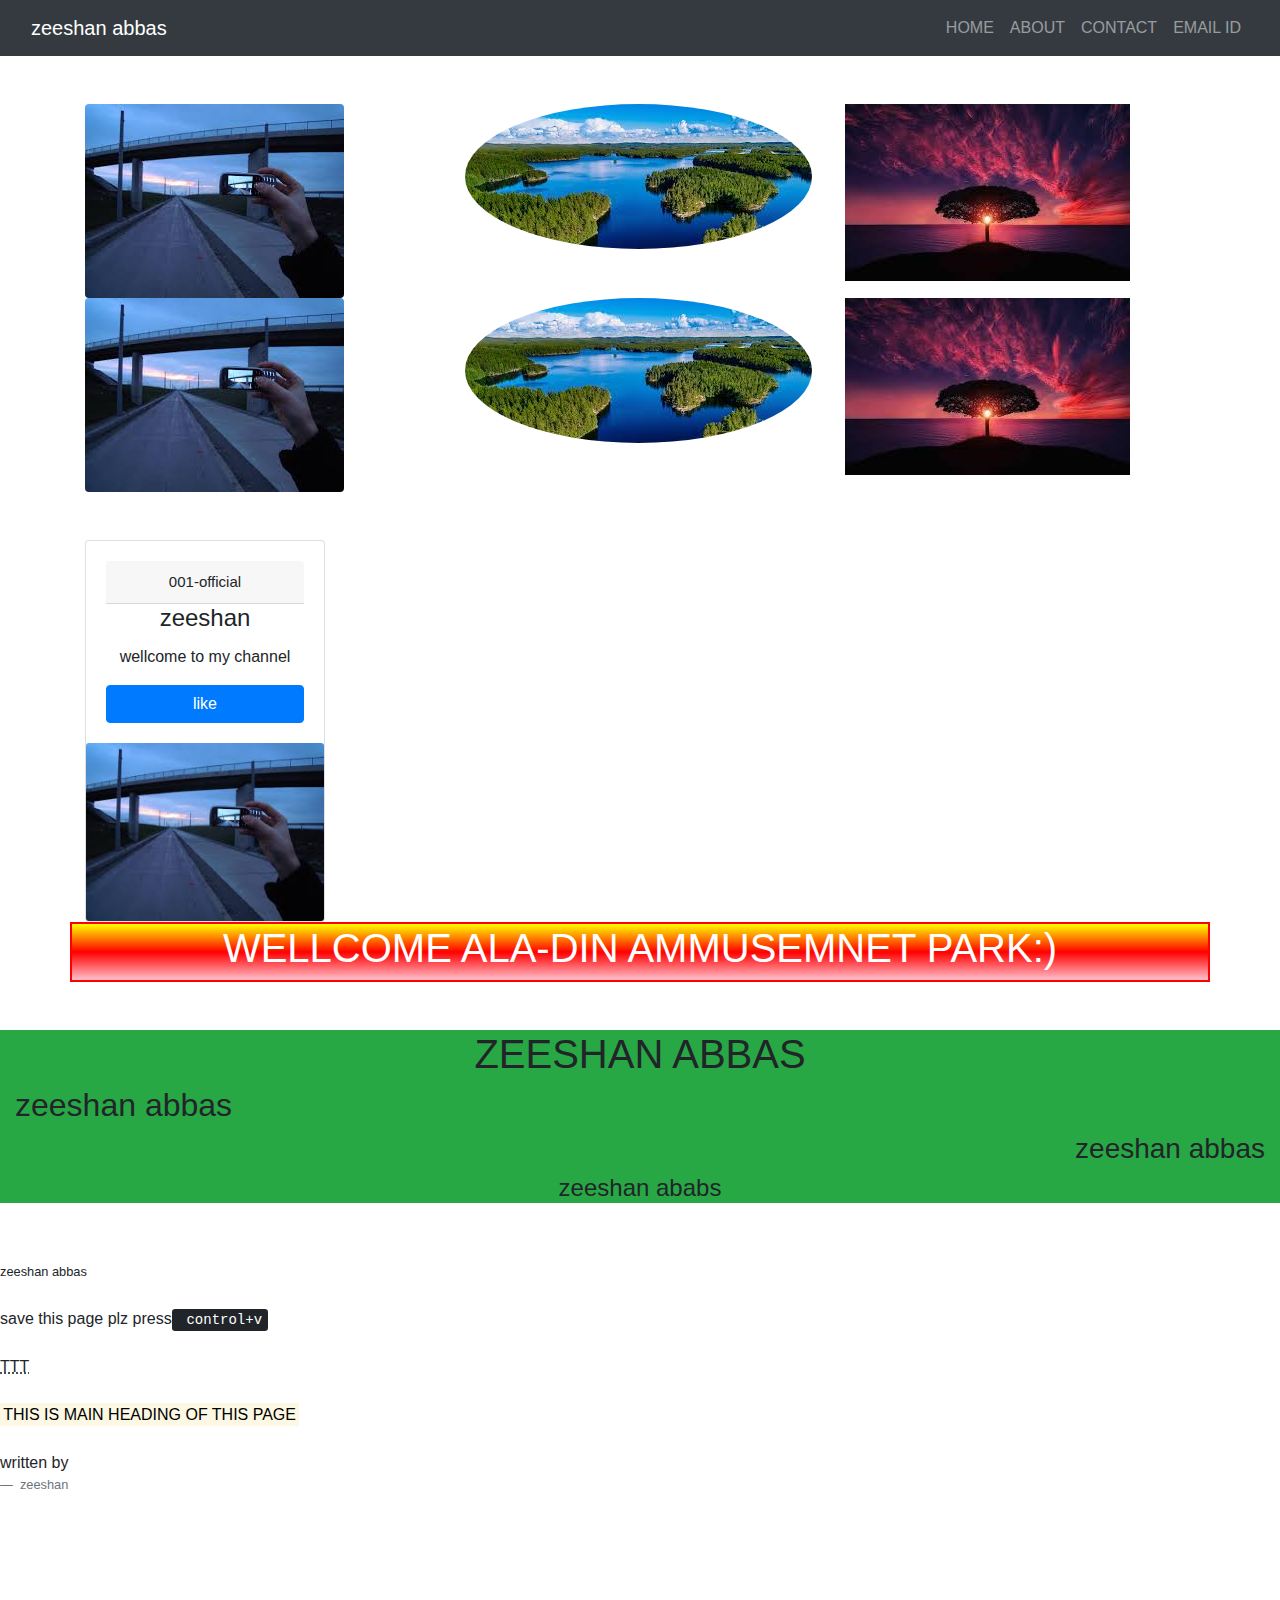
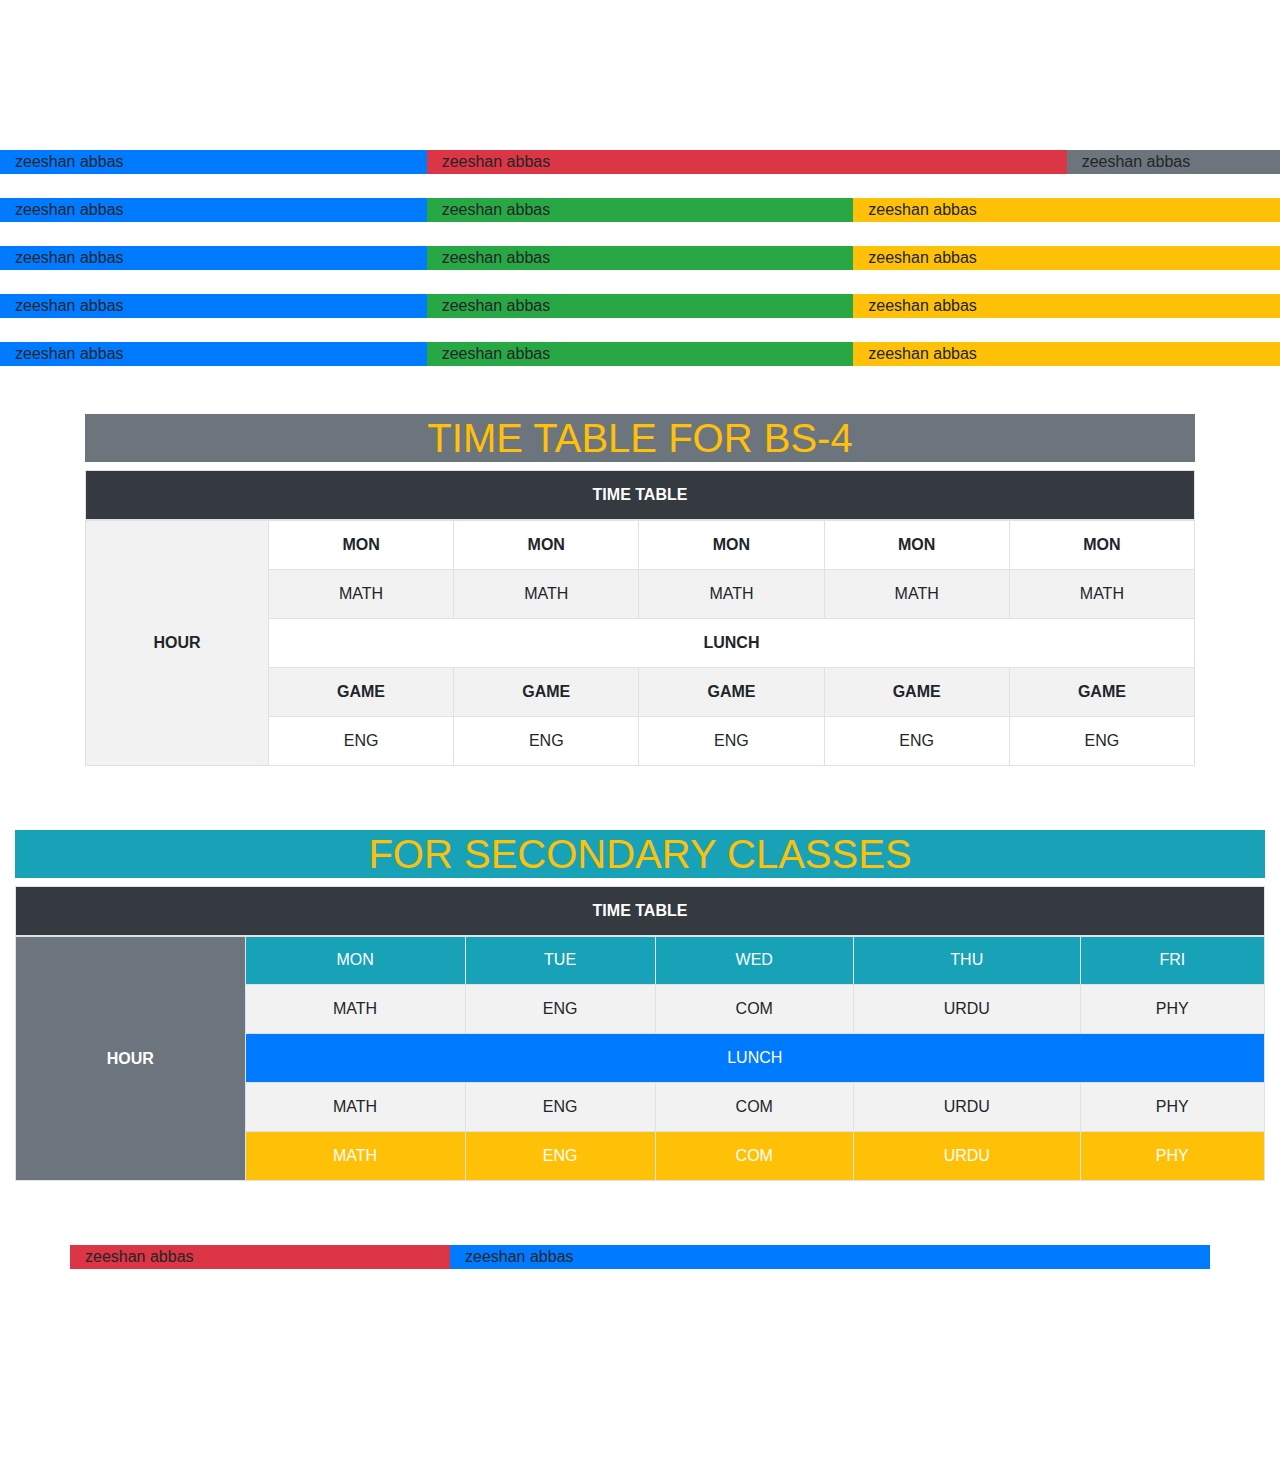
<file: pic/index.html>
<!DOCTYPE html>
<html>
<html lang="en">
<head>
	<title>instagram</title>
	 <meta charset="utf-8">
    <meta name="viewport" content="width=device-width, initial-scale=1">
    <link rel="stylesheet" href="https://maxcdn.bootstrapcdn.com/bootstrap/4.5.2/css/bootstrap.min.css">
    <!-- jQuery library -->
<script src="https://ajax.googleapis.com/ajax/libs/jquery/3.5.1/jquery.min.js"></script>

<!-- Popper JS -->
<script src="https://cdnjs.cloudflare.com/ajax/libs/popper.js/1.16.0/umd/popper.min.js"></script>

<!-- Latest compiled JavaScript -->
<script src="https://maxcdn.bootstrapcdn.com/bootstrap/4.5.2/js/bootstrap.min.js"></script>


</head>
<body>

<nav class="navbar navbar-expand-sm navbar-dark bg-dark text-center">
	<div class="container-fluid">
		
	<a href="" class="navbar-brand">zeeshan abbas</a>
	<button class="navbar-toggler" data-toggle="collapse" data-target="#ooid">
			<span class="navbar-toggler-icon"></span>
		</button>
		<div class="collapse navbar-collapse" id="ooid">
	<ul class="navbar-nav ml-auto">
		<li class="nav-item"></li>
		<a href="" class="nav-link">HOME</a>
		<li class="nav-item"></li>
		<a href="" class="nav-link">ABOUT</a>
		<li class="nav-item"></li>
		<a href="" class="nav-link">CONTACT</a>
		<li class="nav-item"></li>
		<a href="" class="nav-link">EMAIL ID</a>
	</ul>
	</div>
	</div>
</nav>
<br><br>


<div class="container">
	<div class="row">
		<div class="col-lg-4 col-md-4 col,sm-12">
			<img src="z1.jfif" class="img-fluid rounded">
		</div>
		<div class="col-lg-4 col-md-4 col,sm-12">
			<img src="z2.jfif" class="img-fluid rounded-circle">
		</div>
		<div class="col-lg-4 col-md-4 col,sm-12">
			<img src="z3.jfif" class="img-fluid thumbnail">
		</div>
          <br><br>
		<div class="col-lg-4 col-md-4 col,sm-12">
			<img src="z1.jfif" class="img-fluid rounded">
		</div>
		<div class="col-lg-4 col-md-4 col,sm-12">
			<img src="z2.jfif" class="img-fluid rounded-circle">
		</div>
		<div class="col-lg-4 col-md-4 col,sm-12">
			<img src="z3.jfif" class="img-fluid thumbnail">
		</div>

	</div>
</div>

<br><br>

<div class="container">
	<div class="card" style="width: 240px;">
		
		<div class="card-body">
			<h2 class="card-header text-center" style="font-size: 15px;">001-official</h2>
			<h4 class="card-title text-center">zeeshan</h4>
			<p class="card-text text-center">wellcome to my channel</p>
			<a href="" class="btn btn-primary d-block">like</a>
		</div>
		<img src="z1.jfif" class="card-img">
	</div>

</div>




<div class=" container text-center "style="color: white; background: linear-gradient(yellow,red,pink); text-transform: uppercase; ; font-size: : bold; border:2px solid red;  "> 

  <h1>wellcome ala-din ammusemnet park:)</h1>

</div>
<br><br>

<div class="container-fluid bg-success text-center">
	
<h1 class="text-uppercase">zeeshan abbas</h1>
<h2 class="text-lowercase text-justify text-nowrap">ZEESHAN abbas</h2>
<h3 class="text-right">zeeshan abbas</h3>
<h4 class="">zeeshan ababs</h4>

</div>

<br><br>
<small>zeeshan abbas</small>
<br><br>
 save this page plz press<kbd> control+v</kbd>
 <br><br>
 <abbr title="zeeshan ">TTT</abbr>
 <br><br>
 <mark class="text-uppercase"> this is main heading of this page</mark>

 <br><br>

 <blockquote class=""> written by
 	<p class="blockquote-footer"> zeeshan</p>
 </blockquote>

 <br><br><br><br><br><br><br><br>

<br><br>
  <div class="container-fluid">
  	
 <div class="row">
 	<div class="col-xl-4 bg-primary">zeeshan abbas</div>
 	<div class="col-xl-6 bg-danger">zeeshan abbas</div>
 	<div class="col-xl-2 bg-secondary">zeeshan abbas</div>
 </div>
<br>
<div class="row">
 	<div class="col-xl-4 col-lg-4 bg-primary">zeeshan abbas</div>
 	<div class="col-xl-4 col-lg-4 bg-success">zeeshan abbas</div>
 	<div class="col-xl-4 col-lg-4 bg-warning">zeeshan abbas</div>
 </div>
<br>

<div class="row">
 	<div class="col-xl-4 col-lg-4 col-md-4 bg-primary">zeeshan abbas</div>
 	<div class="col-xl-4 col-lg-4 col-md-4 bg-success">zeeshan abbas</div>
 	<div class="col-xl-4 col-lg-4 col-md-4 bg-warning">zeeshan abbas</div>
 </div>
<br>

<div class="row">
 	<div class="col-xl-4 col-lg-4 col-md-4 col-sm-4 bg-primary">zeeshan abbas</div>
 	<div class="col-xl-4 col-lg-4 col-md-4 col-sm-4 bg-success">zeeshan abbas</div>
 	<div class="col-xl-4 col-lg-4 col-md-4 col-sm-4 bg-warning">zeeshan abbas</div>
 </div>
<br>
<div class="row">
 	<div class="col-xl-4 col-lg-4 col-md-4 col-sm-4 col-4 bg-primary">zeeshan abbas</div>
 	<div class="col-xl-4 col-lg-4 col-md-4 col-sm-4 col-4 bg-success">zeeshan abbas</div>
 	<div class="col-xl-4 col-lg-4 col-md-4 col-sm-4 col-4  bg-warning">zeeshan abbas</div>
 </div>
  </div>
<br><br>



<div class="container">
	
<table class="table table-bordered table-hover table-striped">
	<h1 class="text-warning text-center bg-secondary">TIME TABLE FOR BS-4</h1>
	<thead >
		
    <tr class="bg-dark">
    	<th class="text-center font-weight-bold text-white" colspan="6">TIME TABLE</th>
    </tr>

	</thead>

	<tbody>
		 
     <tr >
     	<td style="padding-top: 110px;" rowspan="7" class="text-center font-weight-bold">HOUR</td>
     </tr>


    <tr class="font-weight-bold">
    	<td class="text-center">MON</td>
    	<td class="text-center">MON</td>
    	<td class="text-center">MON</td>
    	<td class="text-center">MON</td>
    	<td class="text-center">MON</td>
    </tr>

     <tr>
    	<td class="text-center">MATH</td>
    	<td class="text-center">MATH</td>
    	<td class="text-center">MATH</td>
    	<td class="text-center">MATH</td>
    	<td class="text-center">MATH</td>
    </tr>

    <tr class="font-weight-bold">
    	<td class="text-center" colspan="5">LUNCH</td>
    </tr>

     <tr class="font-weight-bold ">
    	<td class="text-center">GAME</td>
    	<td class="text-center">GAME</td>
    	<td class="text-center">GAME</td>
    	<td class="text-center">GAME</td>
    	<td class="text-center">GAME</td>
    </tr>

     <tr>
    	<td class="text-center">ENG</td>
    	<td class="text-center">ENG</td>
    	<td class="text-center">ENG</td>
    	<td class="text-center">ENG</td>
    	<td class="text-center">ENG</td>
    </tr>


	</tbody>
</table>
</div>

<br><br>
<div class="container-fluid">
	<h1 class="text-center bg-info text-warning">FOR SECONDARY CLASSES</h1>
		
	<table class="table table-bordered table-hover table-striped">
	<thead>
		
		<tr class="bg-dark">
			<th class="text-center font-weight-bold text-white" colspan="6">TIME TABLE</th>
		</tr>
	</thead>

	<tbody>
		<tr class="font-weight-bold text-center bg-secondary text-white">
			<td rowspan="7" style="padding-top: 110px;">HOUR</td>
		</tr>

		<tr class="bg-info text-white">
			<td class="text-center">MON</td>
			<td class="text-center">TUE</td>
			<td class="text-center">WED</td>
			<td class="text-center">THU</td>
			<td class="text-center">FRI</td>
		</tr>

		<tr>
			<td class="text-center">MATH</td>
			<td class="text-center">ENG</td>
			<td class="text-center">COM</td>
			<td class="text-center">URDU</td>
			<td class="text-center">PHY</td>
		</tr>

		<tr class="bg-primary text-white">
			<td class="text-center" colspan="5">LUNCH</td>
		</tr>

		<tr>
			<td class="text-center">MATH</td>
			<td class="text-center">ENG</td>
			<td class="text-center">COM</td>
			<td class="text-center">URDU</td>
			<td class="text-center">PHY</td>
		</tr>

		<tr class="bg-warning text-white">
			<td class="text-center">MATH</td>
			<td class="text-center">ENG</td>
			<td class="text-center">COM</td>
			<td class="text-center">URDU</td>
			<td class="text-center">PHY</td>
		</tr>
	</tbody>	


	</table>




</div>

<br><br>
<div class="container">
	<div class="row">
		<div class="col-4 bg-danger">zeeshan abbas</div>
		<div class="col-lg-8 bg-primary">zeeshan abbas</div>
	</div>
</div>






 <br><br><br><br><br><br><br><br>

</body>
</html>
</file>
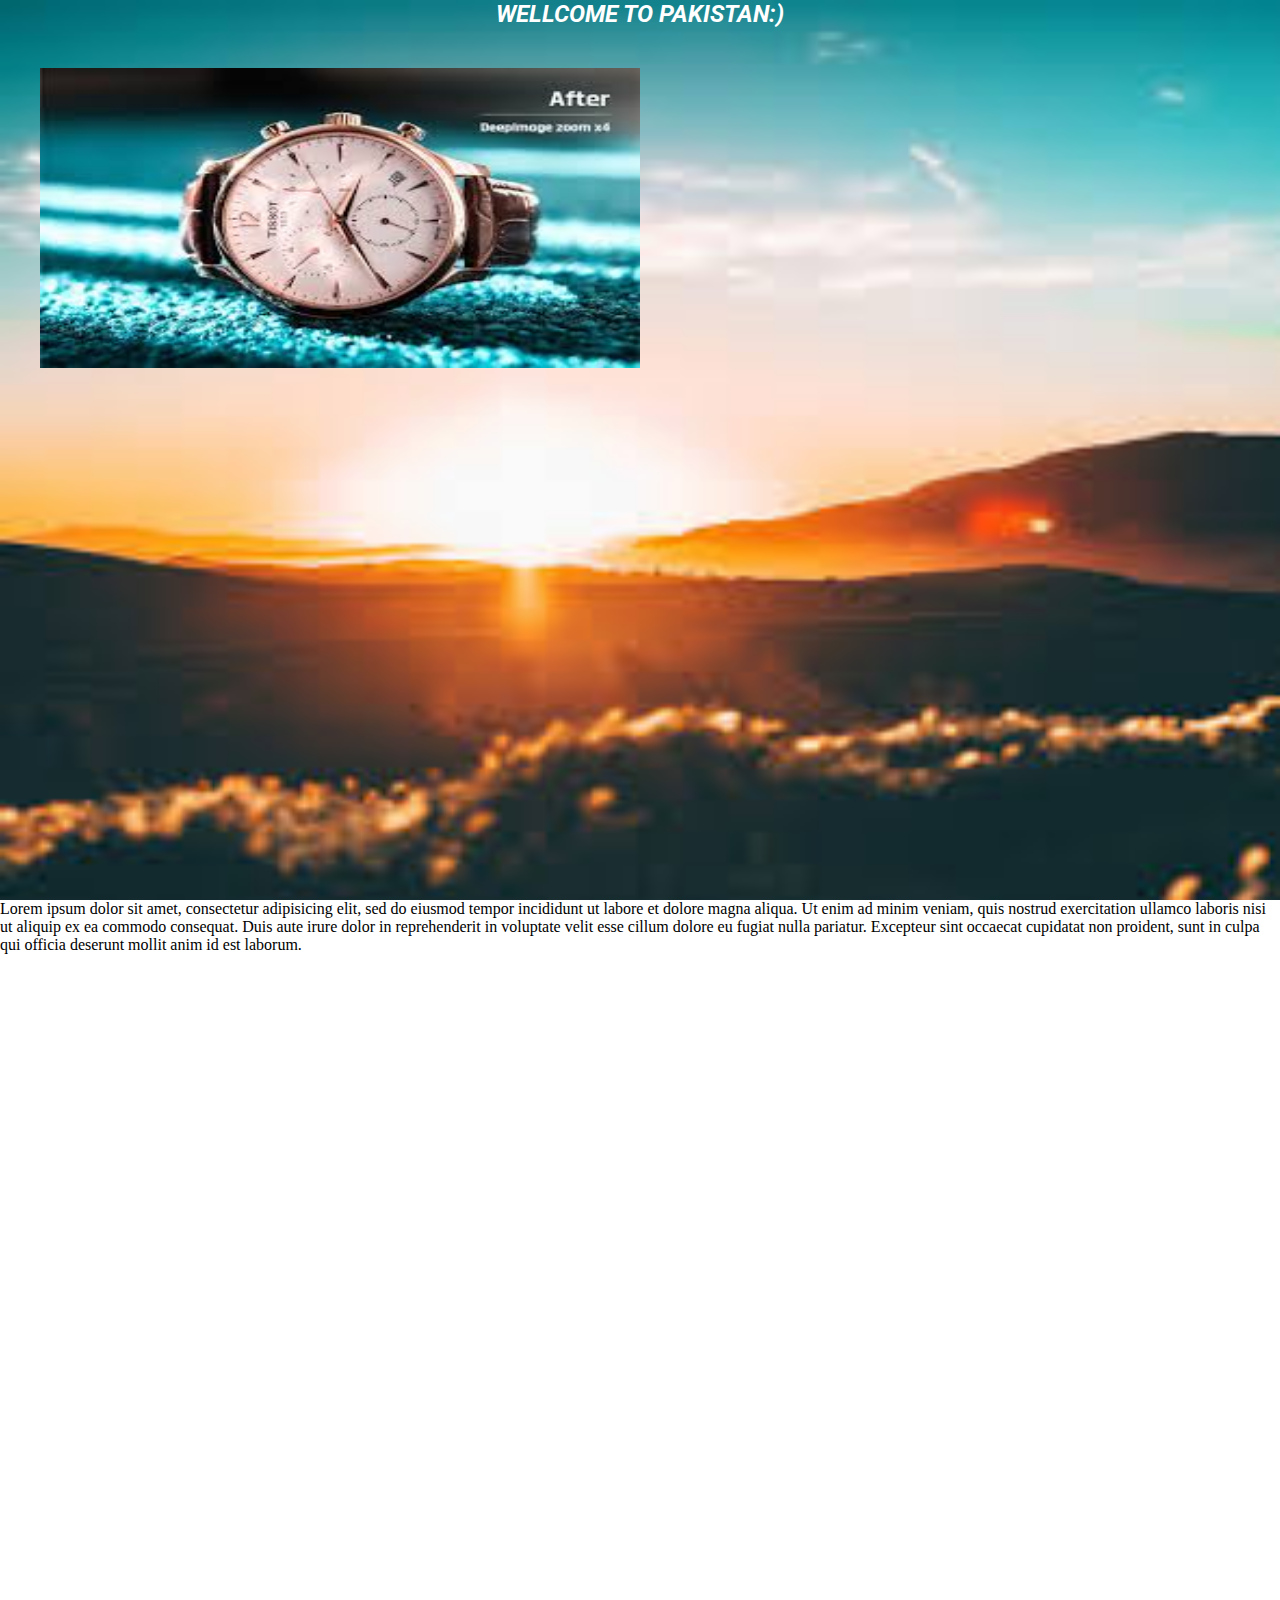
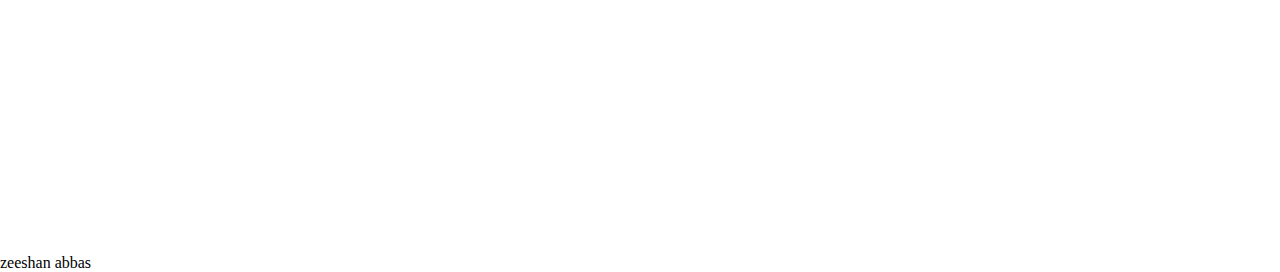
<file: pic/hi.html>
<!DOCTYPE html>
<html>
<head>
	<title></title>
	<link rel="stylesheet" type="text/css" href="cs.css">
	<link href="https://fonts.googleapis.com/css2?family=Roboto&display=swap" rel="stylesheet">
</head>
<body>

<div class="cls">

	<h2>WELLCOME TO PAKISTAN:)</h2>
	<img class="img1" src="z4.jfif">
</div>
<p> Lorem ipsum dolor sit amet, consectetur adipisicing elit, sed do eiusmod
tempor incididunt ut labore et dolore magna aliqua. Ut enim ad minim veniam,
quis nostrud exercitation ullamco laboris nisi ut aliquip ex ea commodo
consequat. Duis aute irure dolor in reprehenderit in voluptate velit esse
cillum dolore eu fugiat nulla pariatur. Excepteur sint occaecat cupidatat non
proident, sunt in culpa qui officia deserunt mollit anim id est laborum.
</p>
<div class="cls1">
	
</div>
<script type="text/javascript">
	alert("well come to channel");
	document.write("zeeshan abbas");
</script>

</body>
</html>
</file>
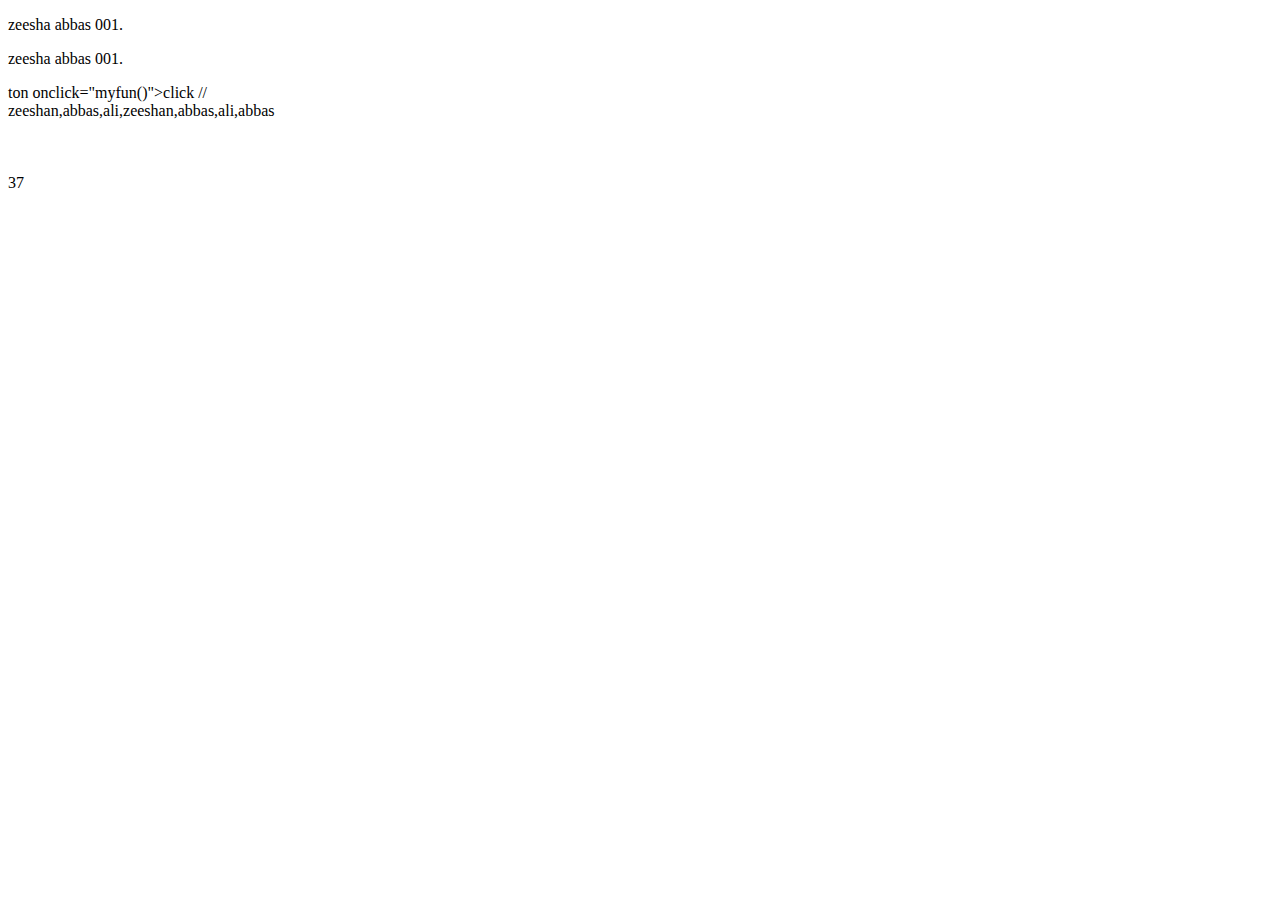
<file: pic/ht.html>
<!DOCTYPE html>
<html>
<head>
	<title></title>
</head>
<body>
  <p id="me">zeesha abbas 001.</p>
  <p class="mine">zeesha abbas 001.</p>
	<!-- <h1>simple calculatar</h1>
	<ul>
		<li>add</li>
		<li>sub</li>
	 -->	<!-- <li>mult</li>
		</ul>
		<br>
		<form> 
        <input type="text" name="" id="choices">
		</form>
		<but -->ton onclick="myfun()">click</button>
		<script type="text/javascript">
			function myfun(){

           // var cal=document.getElementById("choices").value;
           
           // switch(cal){
           // 	case "add" :var a=10;
           // 	            var b=20;
           // 	            var sum=a+b;
           // 	            document.write("the two number of addition are:" +sum);
           	            
           // 	            break;
           // 		case "sub" :var a=10;
           // 	            var b=20;
           // 	            var sub=a-b;
   //         	            document.write("the two number of subtraction are:" +sub);
   //         	            break;

   //         	    	case "mult" :var a=10;
   //         	            var b=20;
   //         	            var mult=a*b;
   //         	            document.write("the two number of multiplaxtion are:" +mult);
   //         	            break;  

   //         	            default: alert("wrong input");                 
   //         }    


			// }

     
             
			




         

// document.write("<br>");
// 		</script>

// 		<script type="text/javascript">
			

// 			var i=10;
// 			var j=1;
// 			while(i<=100){
// 				document.write("10"+"*"+j+"="+i);
//                   i=i+10;
//                  j++;
// 				document.write("<br>");


				
// 			}

   //         document.write("<br>");

			// var a=1;
			// do{
			// 	document.write(a);
			// 	a++;
			// 	document.write("<br>");
			// }while(a>=20);

   //         document.write("<br>");
   //            var a=5;
   //            var j=1;
   //          for(a=5; a<=50; a=a+5){
   //          	document.write("<br>");
   //          	document.write("5"+"*"+j+"="+a);
   //          	j++;
            
   //          }

            // document.write("<br>");
            // document.write("<br>");

            // function add(a,b){
            	
            // 	var sum=a+b;
            // 	return sum;
            // } 

             
            // add(10,30);
            // document.write(add(10,30));
             
            //  document.write("<br>");
            // document.write("<br>");


 //            var frnd=["zeeshan","hassan","hamza"];
 //             var me=frnd.sort();
      
             
 //            document.write(me);

 //             document.write("<br>");
 //            document.write("<br>");
 // document.write("<br>");
 //            document.write("<br>");


            // var name=prompt("hi whats your name");
            // if(name==name){

            // 	document.write("nice to meet u"+" " +name+".");
            // }

            // function fun(){
            // var confirmation= confirm("visit this website");
            // if(confirmation==true){
            // 	window.open("https://vulearning.com/Jobs/Category/nts.aspx");
            // 	return true;
            // }else{
            // 	document.write("no visit");
            // 	return false;
            // }
            // }
            
            document.write("<br>");


            var zee=["zeeshan","abbas","ali"];
             var aaa=["zeeshan","abbas","ali","abbas"];
       
            document.write(zee.concat(aaa));

             document.write("<br>");
              document.write("<br>");
               document.write("<br>");
                document.write("<br>");

                var name="please frnd like and share my channel";
                document.write(name.length)


		</script>

    <script type="text/javascript">
      var a=document.getElementsByClass("mine")[0].innerHTML;
      document.write(a);
    </script>



	
<!-- <input type="button" name="" onclick="fun()" value="click me">
 --></body>
</html>
</file>
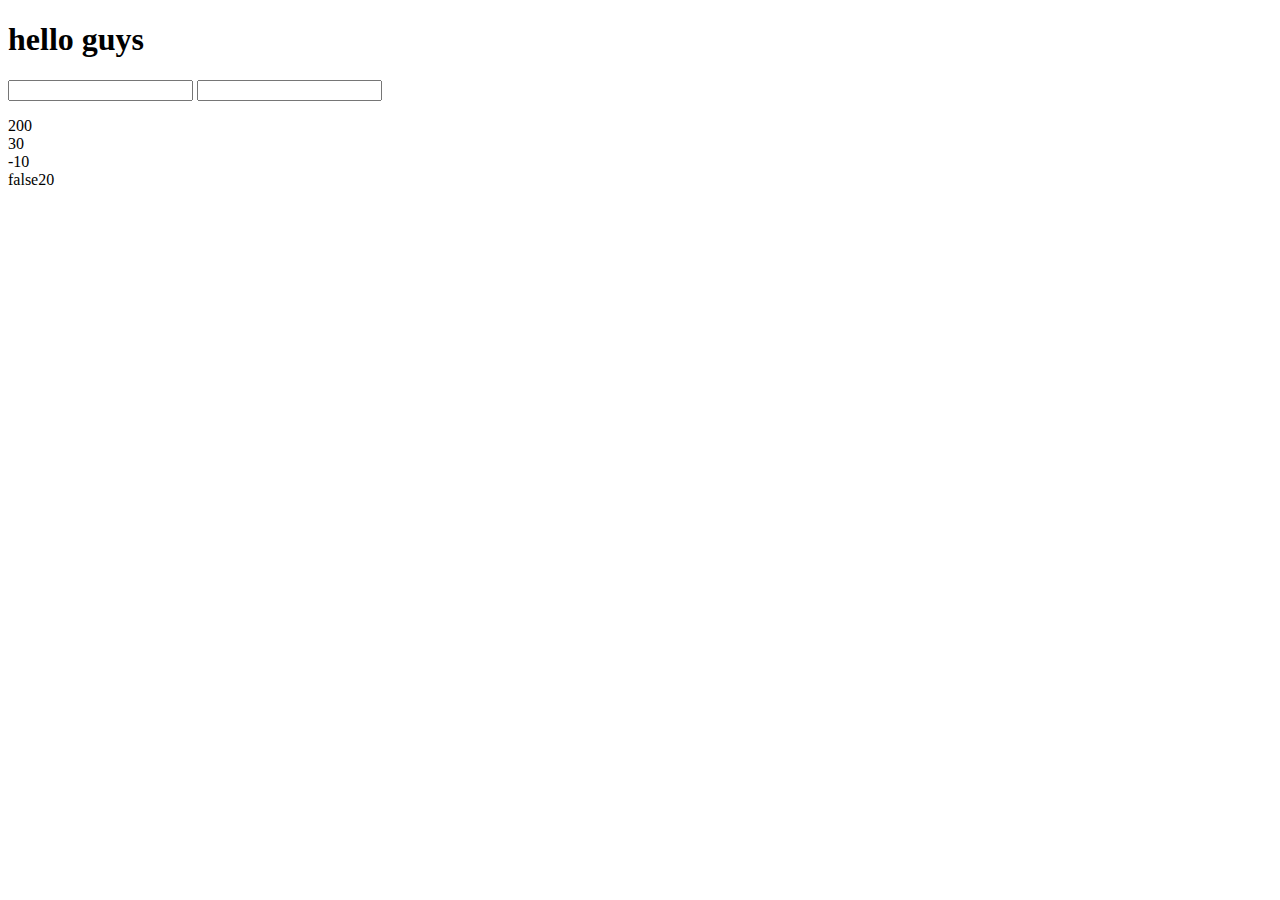
<file: pic/me.html>
<!DOCTYPE html>
<html>
<head>
	<title></title>
</head>
<body>
<!-- <p class="zee">zeeshan abbas 001.</p>
<p class="zee">zeeshan abbas 002.</p>
<p class="zee">zeeshan abbas 003.</p>
<p class="zee">zeeshan abbas 004.</p>
<ul>
	<li>like</li>
	<li>share</li>
	<li>subscribe</li>
</ul>


<h1 id="css">plz follow and shre my videos</h1> -->
<!-- <h1 id="hello">wellcome to my tiktok profile plz like and share my all videos :)</h1>
<button onmouseover="myfun()">click me</button>
<button onkeydown="myrole()">click me</button>
<button onclick="mygame()">click me</button> -->
<!--  <button onclick="clearInterval(khi)">click me</button><br><br>
 <p id="me"></p>

 <button onclick="clearInterval(d)">click by me</button>
 -->
<h1>hello guys</h1>
<input type="text" onkeyup="myfun()" id="kk" name="">
<input type="text" id="bb" name="">
<p id="mm"></p>

</body>

<script type="text/javascript">

var x= 10;
var y = 20;
var a= eval("10*20")+("<br>");
var b= eval("10+20")+("<br>");
var c= eval("10-20")+("<br>");
document.write(a + b + c);("<br>");("<br>");
document.write(eval('5')=== eval('2+2')); 


("<br>");

var x= 0;
var y1= "this is my profile";
document.write(y);






	// var d= setTimeout(click,2000);
	// function click(){
	// 	alert("this is my tiktok profile");
	// }


// var ali=setInterval(clock,2000);
// function clock(){
// 	alert("this is me");
// }



	// var d=new Date();
	// var n= d.getTime();
	// var hour=d.getHours();
	// var mint=d.getMinutes();
	// var sec=d.getSeconds();
	// document.write(hour + "/" + mint + "/"+ sec);


// var khi=setInterval(onclock,1000);
// function onclock(){
// var d= new Date();
// var zee= d.toLocaleTimeString();
// document.getElementById('me').innerHTML=zee;
// }





// var dateobj= new Date();
// var month=dateobj.getMonth() +1;

// var year=dateobj.getFullYear() ;
// var date=dateobj.getDate();
// document.write(month +"/" + date + "/" +year);

// var d= new Date();
// document.write("<br>");
// // d.setMonth(11);
// d.setFullYear(2020,2,12);
// // d.setDate(31);
// document.write(d);

// function myfun(){
// 	document.body.style.backgroundColor="blue";
// 	document.body.style.color="white";
// 	}





// function mygame(){
// 	document.body.style.backgroundColor="red";
// 	document.body.style.color="white";
// 	}


// 	function myrole(){
// 	document.body.style.backgroundColor="green";
// 	document.body.style.color="white";
// 	}


// function myfun(paravalue){
// 	var backup= document.body.innerHTML;
// 	var div= document.getElementById(paravalue).innerHTML;
// 	document.body.innerHTML=div;
// 	window.print();
// 	document.body.innerHTML=backup;
// }




// document.getElementById('css').setAttribute("style","color:red; background-color:black;  width:100%; text-align:center; padding-top:20px; padding-bottm:10px;");

// function myfun(){
// 	window.location="https://www.youtube.com/watch?v=ecWxI0_UfAA&list=PLwGdqUZWnOp1hqyT6h7pY0RlXIIGlE5U0&index=22"; 
// }




// 	var a=document.body.children;
// 	console.log(a);
// var para=document.createElement('p');
// var text=document.createTextNode(well come to landon);
// para.appendChild(text);
// document.body.appendChild(para);
// var list=document.querySelector('ul');
// console.log(list.firstChild);

// document.getElementById('css').setAttribute("style", "color:red; text-align:center;"  )

// var a=prompt("enter your name ");
// function fun(){
// 	if(a==true){
// 		document.write("wellcome to""+"a);
// 	}
// }


</script>
<br><br>

<script type="text/javascript">

	// scope chain in js

	// var x= 0;
	// var y1= "this is my profile";
	// document.write(x +("<br>"));

 //    f1();
 //    function f1(){
 //    	var a= 2;
 //    	var y2= " like my videos";
 //    	document.write(x+("<br>"));

 //    	f2();
 //    	function f2(){
 //    		var b=3;
 //    		var y3="share my videos";
 //    		document.write(a +("<br>"));


 //    		f3();
 //    		function f3(){
 //    			var c=4;
 //    			var y4="comment on this video";
 //    			document.write(x +("<br>"));
 //    			document.write(y4 +("<br>"));
 //    			document.write(y3 +("<br>"));
 //    			document.write(y2 +("<br>"));
 //    			document.write(y1 +("<br>"));
 //    		}
 //    	}
 //    }


 var khi=setInterval(clock,1000);
 function clock(){
 	var d=new Date();
 	var zee=d.toLocaleTimeString();
 	document.write(zee);
 }




	function myfun(){
		var a=document.getElementById('kk').value;
	    var x="";
		for(var i=a.length-1;i>=0;i--){
			x+=a[i];
			document.getElementById('bb').value=x;
			
		}
	}



</script>


</html>
</file>
<file: pic/cs.css>
*{
	margin: 0;
	padding: 0;
}

.cls{
	width:100%;
	height: 100vh;
	background-image: url("z6.jfif");
	background-repeat: no-repeat;
	background-size: 100% 100%;
	background-attachment: fixed;

}
.cls1{
	width:100%;
	height: 100vh;
	background-image: url("z5.jfif");
	background-repeat: no-repeat;
	background-size: 100% 100%;
	background-attachment: fixed;

}

.img1{
	width:600px;
	height:300px;
	margin-left: 40px;
	padding-top: 40px;
}

h2{
	color:white;
	text-align: center;
	font-style: italic;
	font-family: 'Roboto', sans-serif;
	font-variant: small-caps;
	font-size: 24px; 
}
</file>
